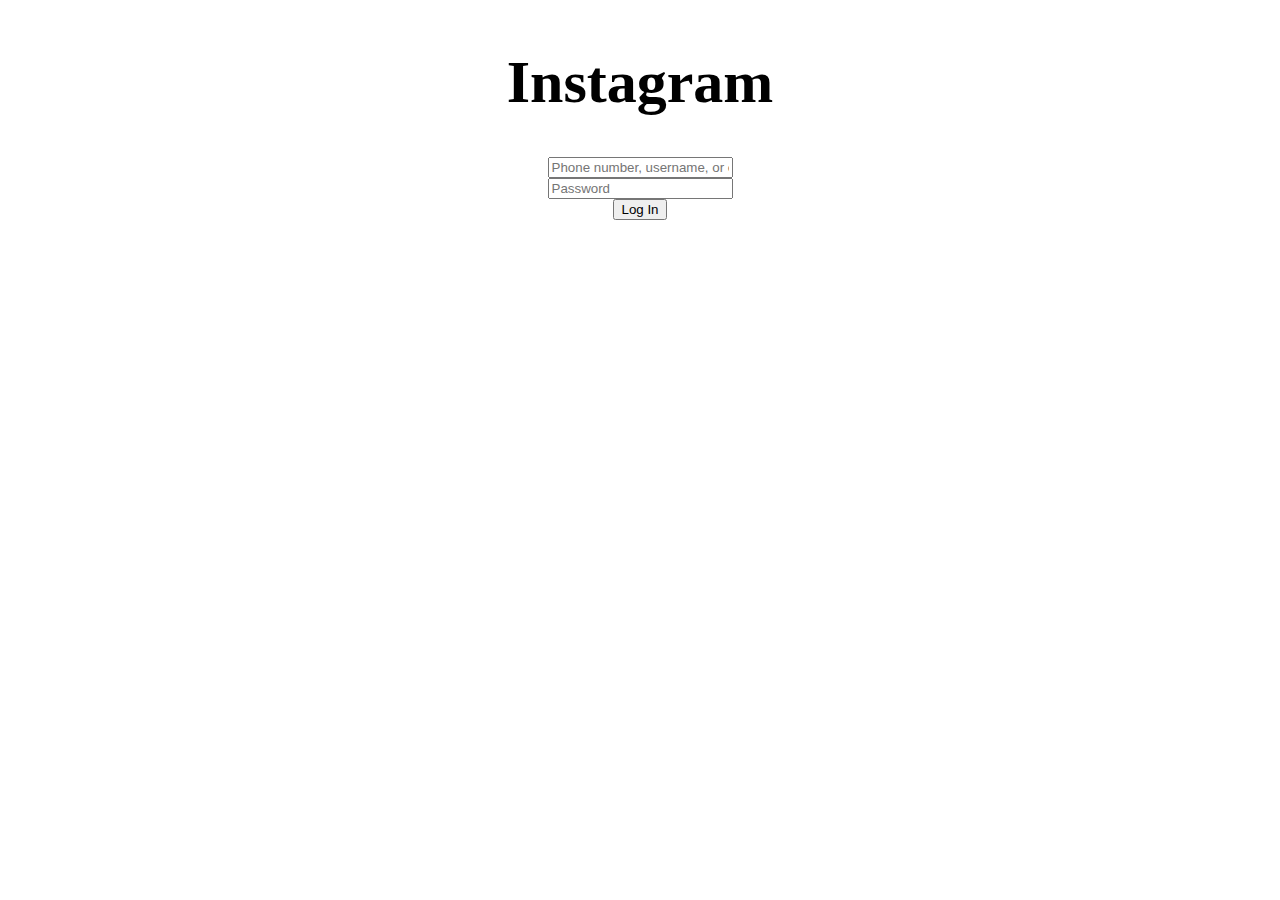
<file: index.html>
<!DOCTYPE html>
<html lang="en">
  <head>
    <meta charset="UTF-8" />
    <meta http-equiv="X-UA-Compatible" content="IE=edge" />
    <meta name="viewport" content="width=device-width, initial-scale=1.0" />
    <link rel="stylesheet" href="style.css" />
    <title>Multigram</title>
  </head>

  <body id = "loginpage">
    <div id = "instalogin">
    <h1>Instagram</h1>
  </div>

  <div id = "login-form">
    <input type="text" placeholder="Phone number, username, or email" required> 
  </div>

  <input type="password" placeholder="Password" required> 
  <div id = "loginbutton">
  </div>

  <a id="goToFeed" href = "feed.html"><button type="submit">Log In</button> </a>

    <script src="script.js"></script>

  </body>
</html>
</file>
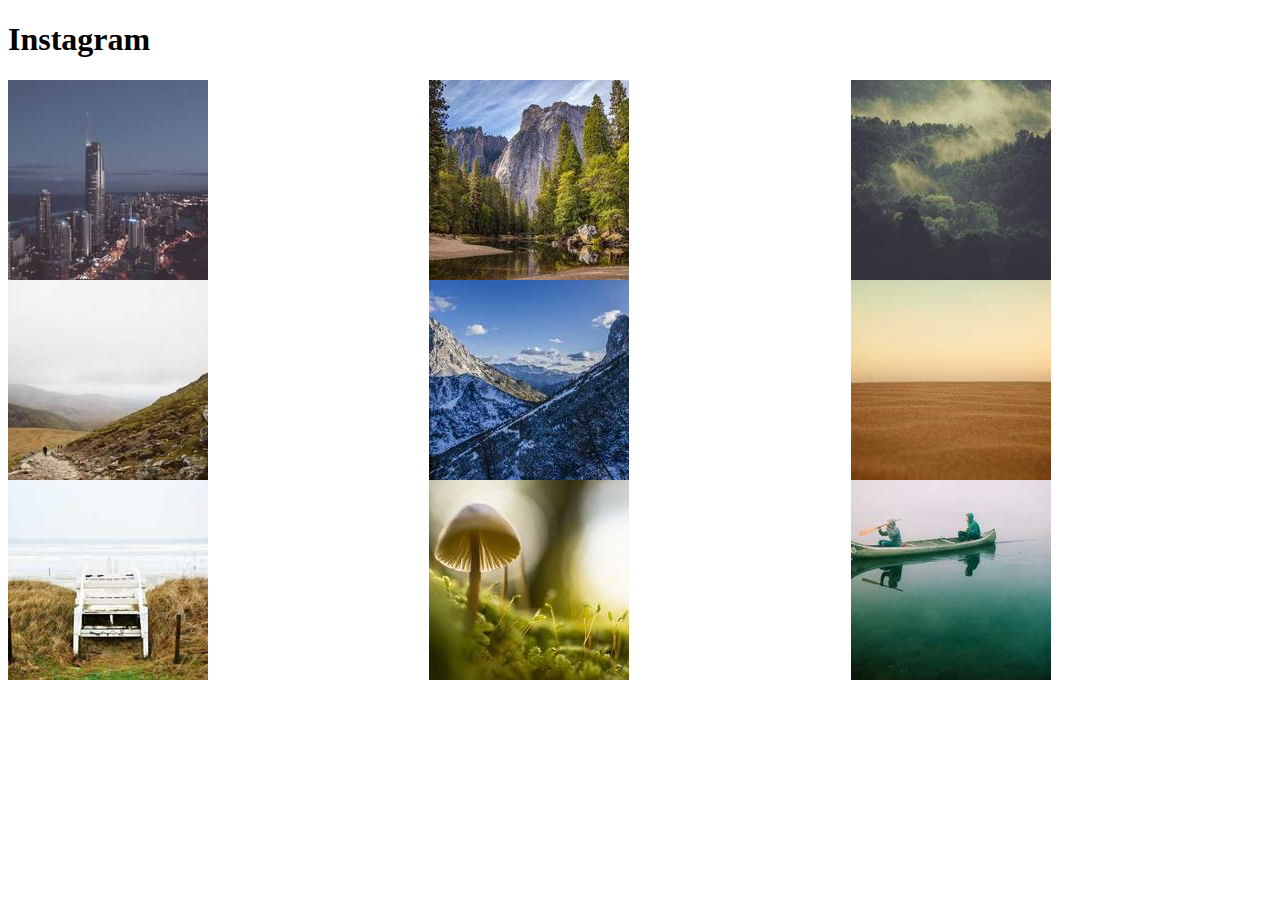
<file: account.html>
<!DOCTYPE html>
<html lang="en">
  <head>
    <meta charset="UTF-8" />
    <meta http-equiv="X-UA-Compatible" content="IE=edge" />
    <meta name="viewport" content="width=device-width, initial-scale=1.0" />
    <link rel="stylesheet" href="style.css" />
    <title>Multigram</title>
  </head>
  <body>
    <h1 id = "feedlogo">Instagram</h1>

  <div id="profilephotos">
    <img src="profilephoto.jpeg" alt="1">
    <img src="profilephoto2.jpeg" alt="2">
    <img src="profilephoto3.jpeg" alt="3">
    <img src="profilephoto4.jpeg" alt="4">
    <img src="profilephoto5.jpeg" alt="5">
    <img src="profilephoto6.jpeg" alt="6">
    <img src="profilephoto7.jpeg" alt="7">
    <img src="profilephoto8.jpeg" alt="8">
    <img src="profilephoto9.jpeg" alt="9">
  </div>

    <script src="script.js"></script>
  </body>
</html>
</file>
<file: style.css>
#instalogin {
    font-size: 30px;
    font-family: cursive; 
    color: black;

}

#loginpage {
    display: flex;
    justify-content: center;
    align-items: center;
    flex: wrap;
    flex-direction: column;

}

#feedlogo {
    display: flex;
    justify-content: flex-start;
    font-family: cursive; 

}

#feedphotos{
    display: flex;
    flex-direction: column;
    align-items: centre;

}

#goToProfile{
    display: flex;
    justify-content: flex-end;
    flex: wrap;
    
}

#profilephotos{ 
    display: grid;
    grid-template-columns: 1fr 1fr 1fr;
}
</file>
